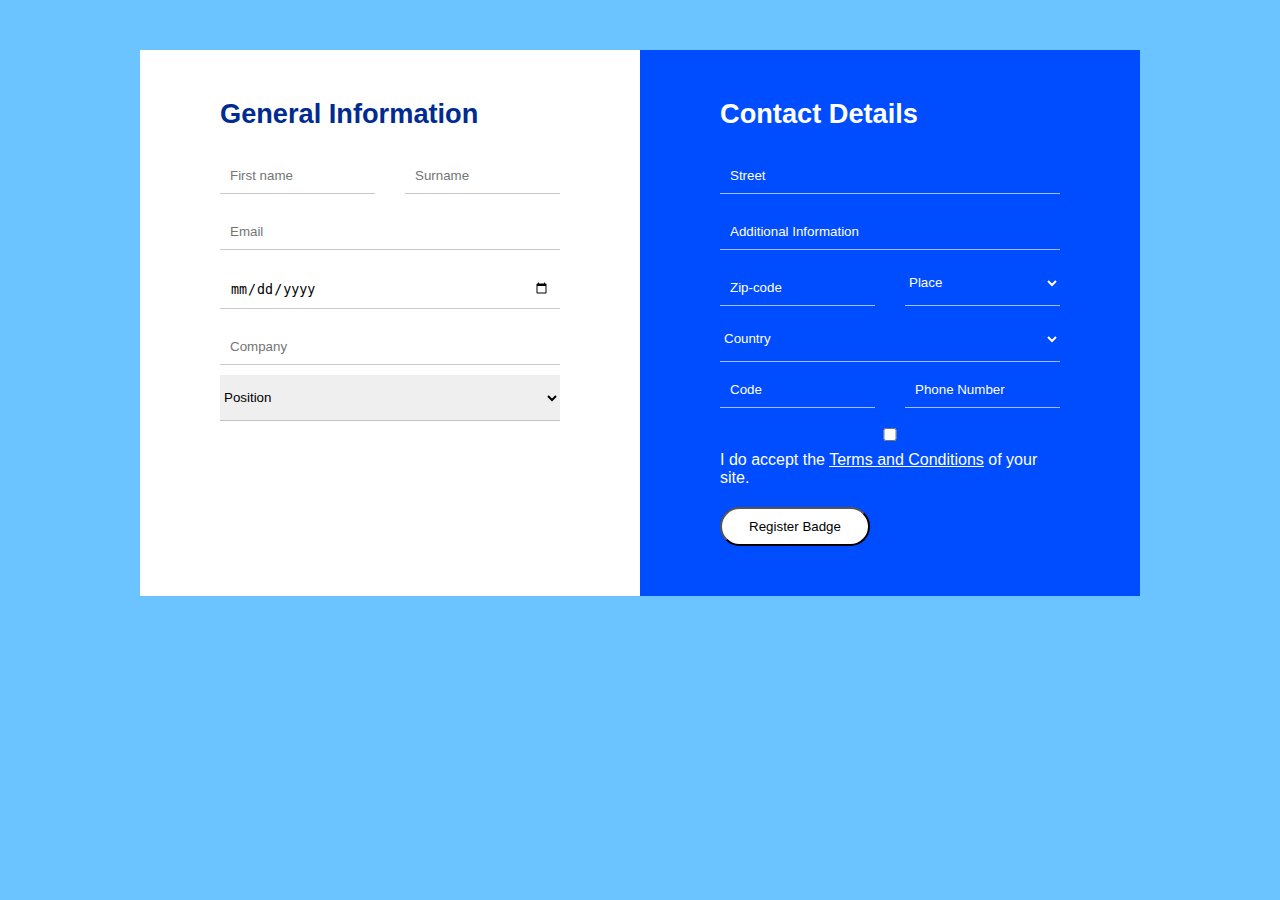
<file: index.html>
<!DOCTYPE html>
<html lang="en">
<head>
    <meta charset="UTF-8">
    <meta http-equiv="X-UA-Compatible" content="IE=edge">
    <meta name="viewport" content="width=device-width, initial-scale=1.0">
    <link rel="stylesheet" href="./css/style.css">
    <title>Document</title>
</head>

<body>
    <form id="my-form" action="result.html">
        <div class="row container">
            <div id="white" class="background-white col-2 padding">
                    <h1 class="blue">General Information</h1>
                    <div class="row gap">
                        <div class="col-2">
                            <input type="text" name="first-name" placeholder="First name">
                        </div>
                        <div class="col-2">
                            <input type="text" name="surname" placeholder="Surname">
                        </div>
                    </div>
                    <input type="email" name="email" placeholder="Email">
                    <input type="date" name="birth-date">
                    <input type="text" name="company" placeholder="Company">
                    <select name="position">
                        <option>Position</option>
                        <option>Manager</option>
                        <option>Engineer</option>
                        <option>Security</option>
                    </select>
            </div>
            <div id="blue" class="background-blue col-2 padding">
                <h1 class="white">Contact Details</h1>
                    <input type="text" name="address-street" placeholder="Street">
                    <input type="text" name="address-add-info" placeholder="Additional Information">
                    <div class="row gap">
                        <div class="col-2">
                            <input type="number" name="zip-code" placeholder="Zip-code">
                        </div>
                        <div class="col-2">
                            <select name="place">
                                <option>Place</option>
                                <option>1</option>
                                <option>2</option>
                                <option>3</option>
                            </select>
                        </div>

                    </div>
                    <select name="country">
                        <option>Country</option>
                        <option>Mongolia</option>
                        <option>Korea</option>
                        <option>Japan</option>
                    </select>
                    <div class="row gap">
                        <div class="col-2">
                            <input type="number" name="code" placeholder="Code">
                        </div>
                        <div class="col-2">
                            <input type="number" name="phone-number" placeholder="Phone Number">
                        </div>

                    </div>
                    <input id="checkbox" type="checkbox" name="terms-condition">
                    <label class="white" for="terms-condition">I do accept the <a href="#">Terms and Conditions</a> of your site.</label>
                    <button id="submit-btn" type="submit">Register Badge</button>
            </div>
        </div>
    </form>
</body>

</html>
</file>
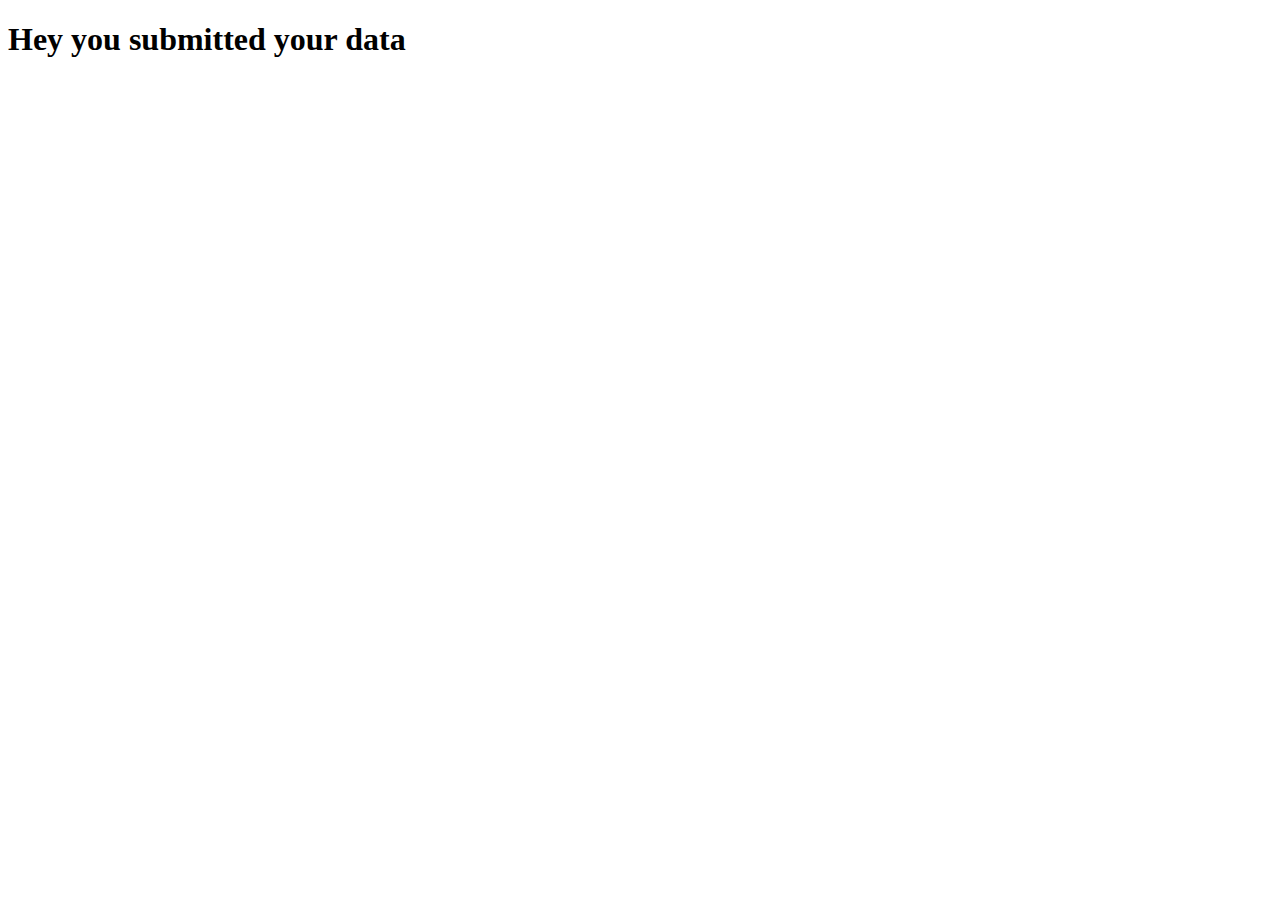
<file: result.html>
<!DOCTYPE html>
<html lang="en">
<head>
    <meta charset="UTF-8">
    <meta http-equiv="X-UA-Compatible" content="IE=edge">
    <meta name="viewport" content="width=device-width, initial-scale=1.0">
    <title>Document</title>
</head>
<body>
    <h1>Hey you submitted your data</h1>
</body>
</html>
</file>
<file: css/style.css>
* {
    box-sizing: border-box;
}
html {
    font-family: Verdana, Geneva, Tahoma, sans-serif;
}

h1 {
    font-size: 1.7rem;
}

body {
    background-color: rgba(0, 153, 255, 0.582);
}

.background-white {
    background-color: white;
}

.background-blue {
    background-color: rgb(0, 76, 255);
}

.blue {
    color: rgb(0, 43, 144);
}

.white {
    color: white;
}

.my-form {
    border-radius: 30px;
}

.container {
    max-width: 1000px;
    margin: 50px auto;
}

.row {
    display: flex;
    justify-content: center;
}

.col-2 {
    width: calc((100%/2) - 30px);
    flex: 1 400px;
    display: flex;
    flex-direction: column;
}

.gap {
    gap: 30px;
}

.padding {
    padding: 30px 80px;
}

a {
    color: white;
}

a:hover {
    color: rgb(0, 255, 255);
}

input {
    width: 100%;
    margin: 10px 0;
    border: none;
    padding: 10px;
}

#white input {
    border-bottom: 1px solid rgba(128, 128, 128, 0.418);
}

#blue input {
    background-color: rgb(0, 76, 255);
    border-bottom: 1px solid rgba(255, 255, 255, 0.638);
}

#blue select {
    background-color: rgb(0, 76, 255);
    color: white;
    border-bottom: 1px solid rgba(255, 255, 255, 0.638);
}

#blue input::placeholder {
    color: white;
}

#submit-btn {
    background-color: white;
    padding: 10px 5px;
    width: 150px;
    border-radius: 20px;
    margin: 20px 0;
}

select {
    border: none;
    border-bottom: 1px solid rgba(128, 128, 128, 0.418);
    padding: 14px 0;
}
</file>
